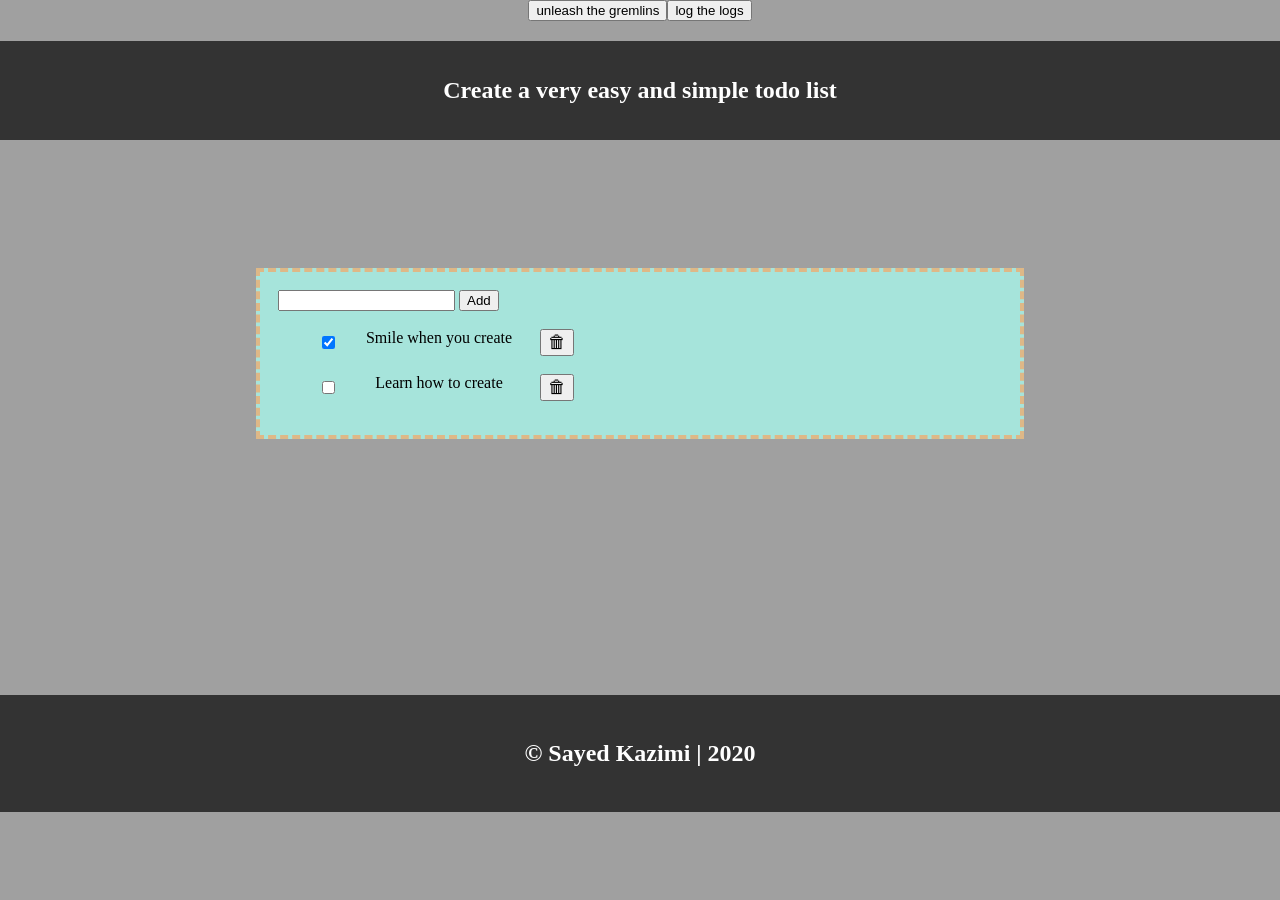
<file: index.html>
<!DOCTYPE html>
<html lang="en">
	<head>
		<meta charset="UTF-8" />
		<meta name="viewport" content="width=device-width, initial-scale=1.0" />
		<title>Easy Note</title>
		<link href="./public/style.css" rel="stylesheet" />
	</head>

	<body>
		<header>
			<h2>Create a very easy and simple todo list</h2>
		</header>
		<div id="container">
			<form>
				<input type="text" name="todoItems" id="todo-id" />
				<button id="add-btn">Add</button>
			</form>
			<div id="root"></div>
		</div>
		<footer>
			<section>
				<h2>&copy; Sayed Kazimi | 2020</h2>
			</section>
		</footer>
		<!-- load the testing & reviewing dependencies -->
		<script src="./lib/gremlins.js"></script>
		<script src="./lib/chai-and-chai-dom.js"></script>

		<script src="./lib/deep-clone.js"></script>
		<script src="./lib/logger.js"></script>
		<script src="./lib/review-buttons.js"></script>
		<script src="./lib/describe-it.js"></script>
		<!-- load & test the app object -->
		<script src="./src/app.js"></script>
		<script src="./src/app.spec.js"></script>

		<!-- load your views -->
		<script src="./src/views/render-todos.js"></script>

		<!-- load your handlers -->
		<script src="./src/handlers/add-todo.js"></script>
		<script src="./src/handlers/toggle-completed.js"></script>

		<!-- initialize the web page -->
		<script src="./src/data.js"></script>
		<script src="./src/init.js"></script>
	</body>
</html>
</file>
<file: public/style.css>
body {
	background: #a0a0a0;
	margin: 0;
}
header {
	width: 100%;
	margin: 0;
	background-color: #333;
	color: #fff;
}
header h2 {
	text-align: center;
	padding-top: 4vh;
	padding-bottom: 4vh;
}
div#container {
	margin-left: 20%;
	margin-top: 10%;
	border: 4px dashed burlywood;
	padding: 2vh 0 2vh 2vh;
	margin-right: 20%;
	background: #a6e4db;
}
div.list {
	width: 20vw;
	display: grid;
	grid-template-columns: auto auto auto;
	justify-content: space-between;
	margin-top: 2vh;
}

footer {
	width: 100%;

	margin-top: 20%;
	background-color: #333;
	color: #fff;
}

footer section h2 {
	text-align: center;
	padding-top: 5vh;
	padding-bottom: 5vh;
}
</file>
